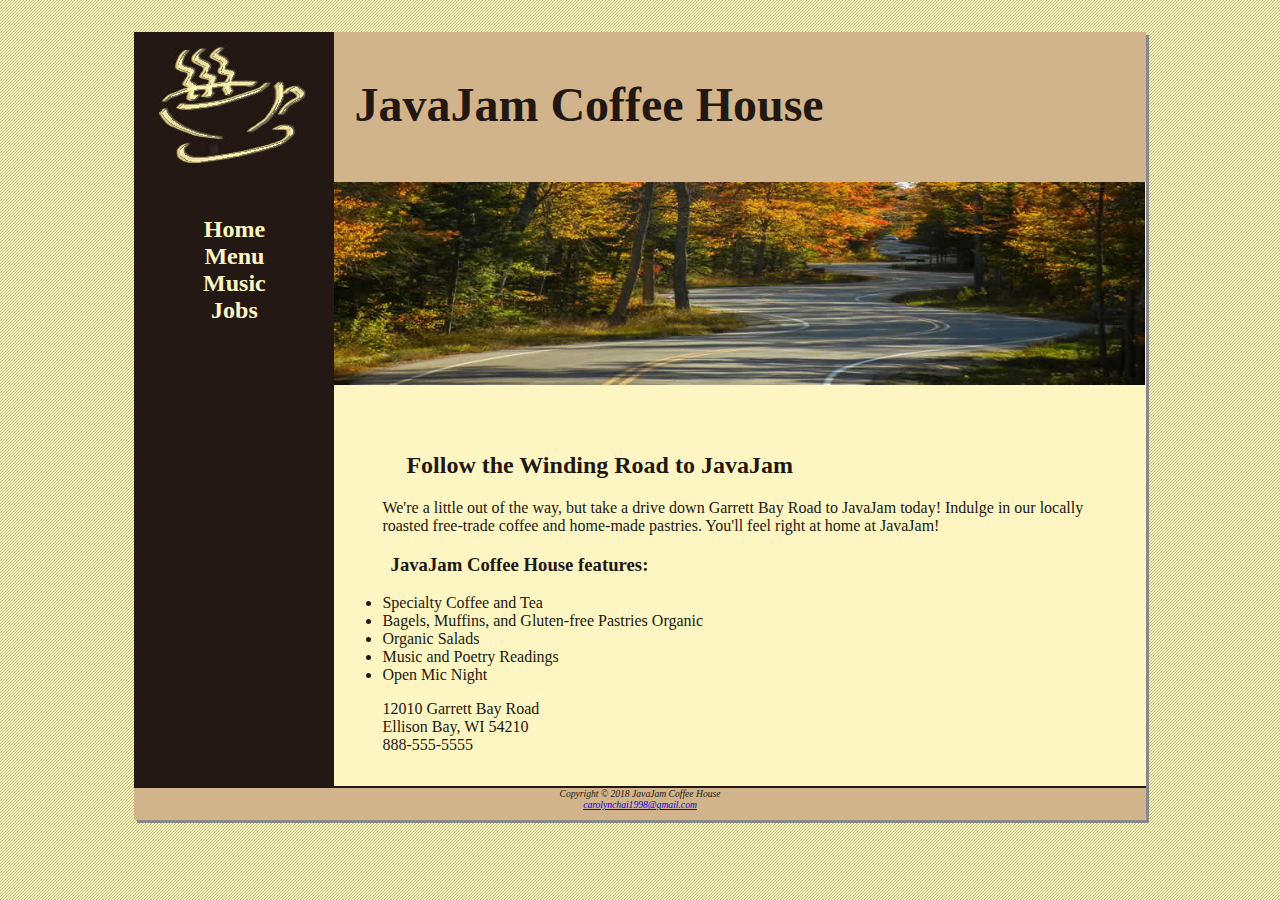
<file: index.html>
<!DOCTYPE html>
<html lang="en">
<head>
    <meta charset="UTF-8">
    <meta http-equiv="X-UA-Compatible" content="IE=edge">
    <meta name="viewport" content="width=device-width, initial-scale=1.0">
    <title>JavaJam Coffee House</title>
    <link rel="stylesheet" type="text/css" href="javajam.css">
</head>
<body>
    <div id="wrapper">
        <header>
            <h1>JavaJam Coffee House</h1>
        </header>
        <nav>
            <ul>
                <li><a href="index.html">Home</a></li>
                <li><a href="menu.html">Menu</a></li>
                <li><a href="music.html">Music</a></li>
                <li><a href="jobs.html">Jobs</a></li>
            </ul>
            
        </nav>
        <main>
            <div id="heroroad"></div>
            <h2>Follow the Winding Road to JavaJam</h2>
            <p>We're a little out of the way, but take a drive down Garrett Bay Road to JavaJam today! Indulge in our locally roasted free-trade coffee and home-made pastries. You'll feel right at home at JavaJam!</p>
            <h3>JavaJam Coffee House features:</h3>
            <ul>
                <li>Specialty Coffee and Tea</li>
                <li>Bagels, Muffins, and Gluten-free Pastries Organic</li>
                <li>Organic Salads</li>
                <li>Music and Poetry Readings </li>
                <li>Open Mic Night</li>
            </ul>

            <div>
                12010 Garrett Bay Road
                <br>Ellison Bay, WI 54210
                <br>888-555-5555
            </div>
        </main>
        <footer>
            Copyright © 2018 JavaJam Coffee House<br>
            <a 
                href="mailto:carolynchai1998@gmail.com">carolynchai1998@gmail.com
            </a>
        </footer>
    </div>
</body>
</html>
</file>
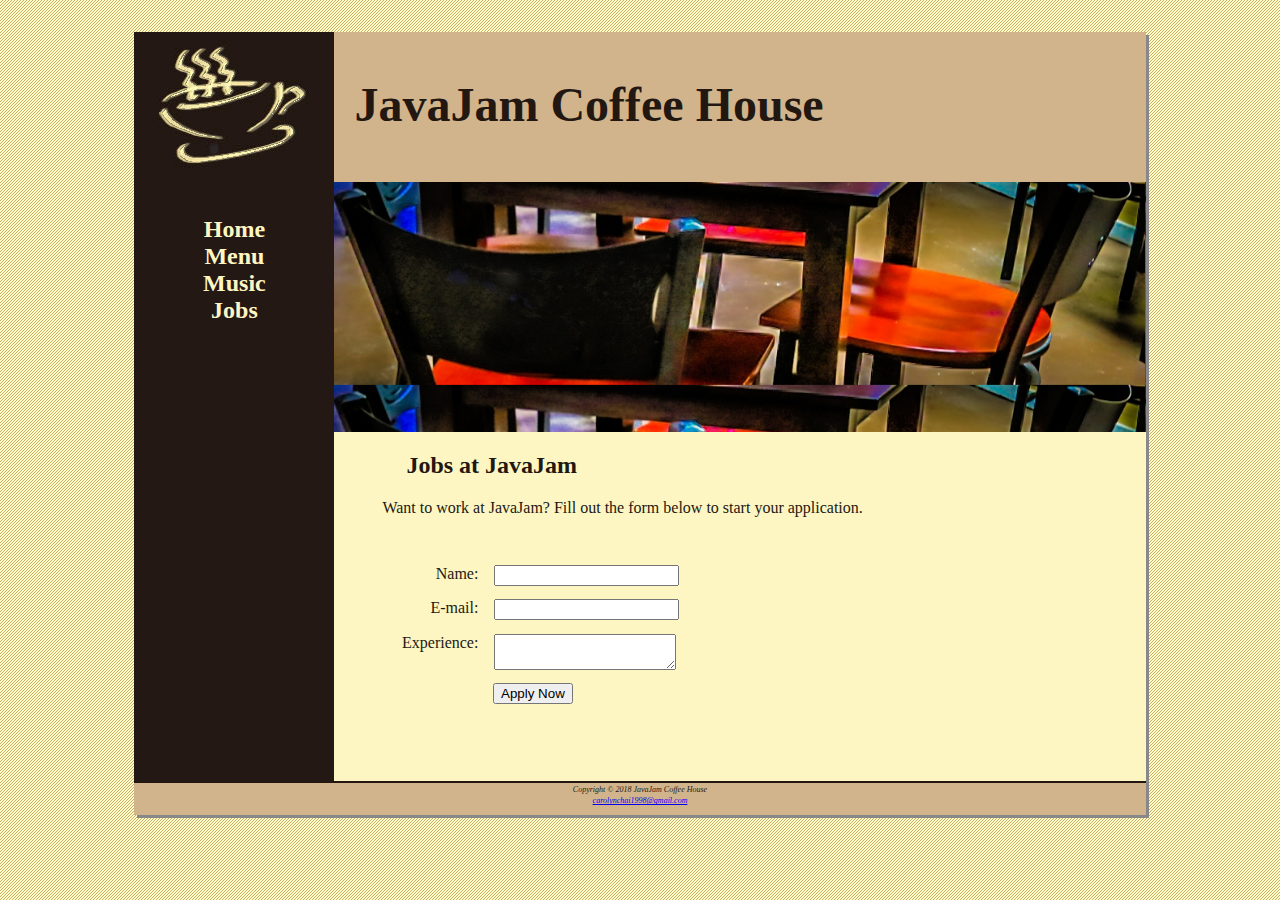
<file: jobs.html>
<!DOCTYPE html>
<html lang="en">
<head>
    <meta charset="UTF-8">
    <meta http-equiv="X-UA-Compatible" content="IE=edge">
    <meta name="viewport" content="width=device-width, initial-scale=1.0">
    <title>JavaJam Coffee House</title>
    <link rel="stylesheet" type="text/css" href="javajam.css">
</head>
<body>
    <div id="wrapper">
        <header>
            <h1>JavaJam Coffee House</h1>
        </header>
        
        <nav>
            <ul>
                <li><a href="index.html">Home</a></li>
                <li><a href="menu.html">Menu</a></li>
                <li><a href="music.html">Music</a></li>
                <li><a href="jobs.html">Jobs</a></li>
            </ul>
        </nav>
        <main>
        <div id="herojobs"></div>
        <h2>Jobs at JavaJam</h2>
            <p>Want to work at JavaJam? Fill out the form below to start your application.</p>
            <form method="post" action="http://webdevbasics.net/scripts/javajam8.php">
                <label for="myname">Name:</label>
                <input type="text" id="myname" name="myname">
                <label for="myEmail">E-mail:</label>
                <input type="text" id="myEmail" name="myEmail">
                <label for="myExperience">Experience:</label>
                <textarea name="myExperience" rows="2" cols="20"></textarea>
                <input type="submit" value="Apply Now" id="mySubmit">
            </form>
        </main>
        <footer>
            <small>
                <i>Copyright © 2018 JavaJam Coffee House<br>
                    <a 
                        href="mailto:carolynchai1998@gmail.com">carolynchai1998@gmail.com
                    </a>
                </i>
            </small>
        </footer>
    </div>
</body>
</html>
</file>
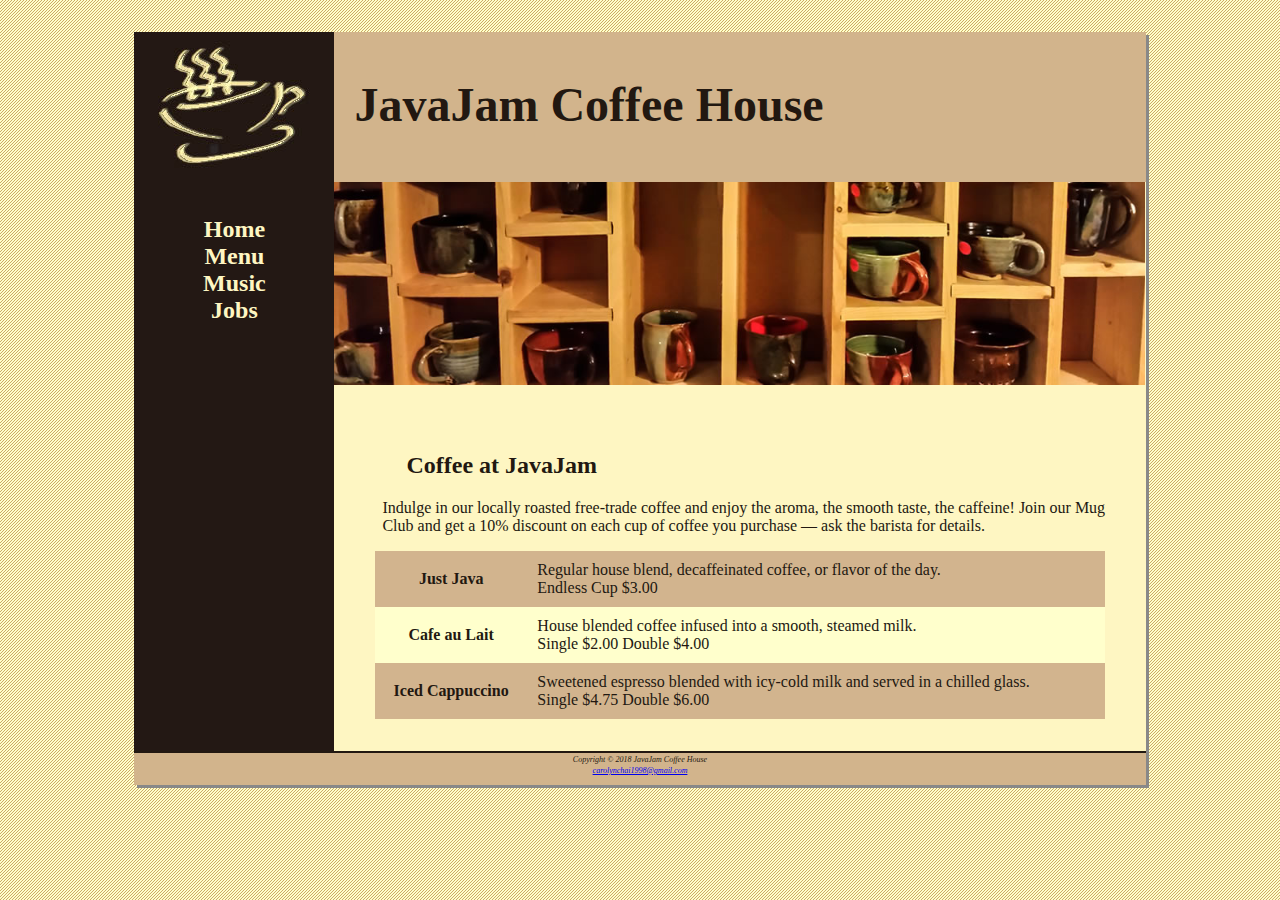
<file: menu.html>
<!DOCTYPE html>
<html lang="en">
<head>
    <meta charset="UTF-8">
    <meta http-equiv="X-UA-Compatible" content="IE=edge">
    <meta name="viewport" content="width=device-width, initial-scale=1.0">
    <title>JavaJam Coffee House</title>
    <link rel="stylesheet" type="text/css" href="javajam.css">
</head>
<body>
    <div id="wrapper">
        <header>
            <h1>JavaJam Coffee House</h1>
        </header>
        
        <nav>
            <ul>
                <li><a href="index.html">Home</a></li>
                <li><a href="menu.html">Menu</a></li>
                <li><a href="music.html">Music</a></li>
                <li><a href="jobs.html">Jobs</a></li>
            </ul>
        </nav>
        <main>
        <div id="heromugs"></div>
        <h2>Coffee at JavaJam</h2>
            <p>Indulge in our locally roasted free-trade coffee and enjoy the aroma, the smooth taste, the caffeine! Join our Mug Club and get a 10% discount on each cup of coffee you purchase &#8212 ask the barista for details.</p>
            <table>
                <tr>
                    <th><strong>Just Java</strong></th>
                    <td>Regular house blend, decaffeinated coffee, or flavor of the day.
                    <br/>Endless Cup $3.00</td>
                </tr>
                <tr>
                    <th><strong>Cafe au Lait</strong></th>
                    <td>House blended coffee infused into a smooth, steamed milk.
                    <br/>Single $2.00 Double $4.00</td>
                </tr>
                <tr>
                    <th><strong>Iced Cappuccino</strong></th>
                    <td>Sweetened espresso blended with icy-cold milk and served in a chilled glass.
                    <br/>Single $4.75 Double $6.00</td>
                </tr>
                
            </table>
        </main>
        <footer>
            <small>
                <i>Copyright © 2018 JavaJam Coffee House<br>
                    <a 
                        href="mailto:carolynchai1998@gmail.com">carolynchai1998@gmail.com
                    </a>
                </i>
            </small>
        </footer>
    </div>
</body>
</html>
</file>
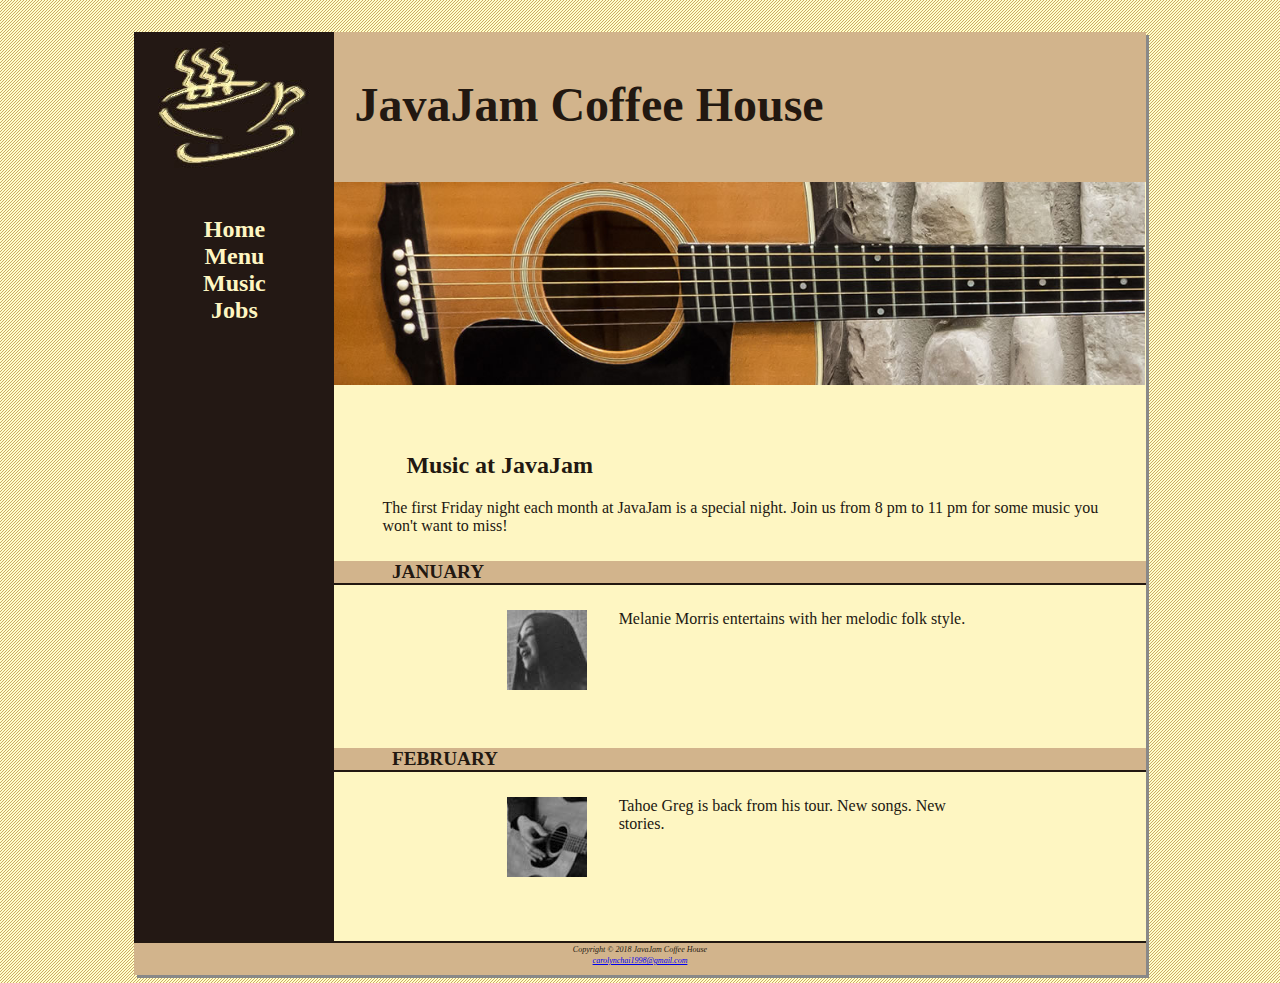
<file: music.html>
<!DOCTYPE html>
<html lang="en">
<head>
    <meta charset="UTF-8">
    <meta http-equiv="X-UA-Compatible" content="IE=edge">
    <meta name="viewport" content="width=device-width, initial-scale=1.0">
    <title>JavaJam Coffee House Music</title>
    <link rel="stylesheet" type="text/css" href="javajam.css">
    <link rel="icon" type="image/x-icon" href="favicon.ico">
</head>
<body>
    <div id="wrapper">
        <header>
            <h1>JavaJam Coffee House</h1>
        </header>
        
        <nav>
            <ul>
                <li><a href="index.html">Home</a></li>
                <li><a href="menu.html">Menu</a></li>
                <li><a href="music.html">Music</a></li>
                <li><a href="jobs.html">Jobs</a></li>
            </ul>
        </nav>
        <main>
            <div id="heroguitar"></div>
            <h2>Music at JavaJam</h2>
            <p>The first Friday night each month at JavaJam is a special night. Join us from 8 pm to 11 pm for some music you won't want to miss!</p>
            <h4>January</h4>
            <div class="details">
                <a href="melanie.jpg"><img src="melaniethumb.jpg" class="floatleft"></a>
                Melanie Morris entertains with her melodic folk style.
            </div>
            <h4>February</h4>
            <div class="details">
                <a href="greg.jpg"><img src="gregthumb.jpg" class="floatleft"></a>
                Tahoe Greg is back from his tour. New songs. New stories.
            </div>
        </main>
        <footer>
            <small>
                <i>Copyright © 2018 JavaJam Coffee House<br>
                    <a 
                        href="mailto:carolynchai1998@gmail.com">carolynchai1998@gmail.com
                    </a>
                </i>
            </small>
        </footer>
    </div>
</body>
</html>
</file>
<file: javajam.css>
body
    {background-color: #FCEBB6; 
    color: #221811; 
    font-family: Verdana;
    background-image: url("background.gif");
    }
header
    {background-color: #D2B48C; 
    height:150px;
    background-image: url("javajamlogo.jpg");
    background-repeat: no-repeat;
    }
h1
    {padding-top:45px;
    padding-left:220px;
    font-size:3em;
    }
nav
    {text-align:center; 
    font-weight:bold;
    font-size: 1.5em;
    padding-top:10px;
    width:200px;
    float:left
    }
nav a
    {text-decoration:none;
    }
nav a:link
    {color:#FEF6C2;
    }
nav a:visited
    {color:#D2B48C
    }
nav a:hover
    {color:#CC9933;
    }
nav ul
    {list-style-type:none;
    padding-left:0px;
    }
footer
    {background-color:#D2B48C; 
    font-size: 0.6em; 
    text-align:center; 
    font-style: italic; 
    padding-bottom:10px;
    border-top: solid 2px #221811
    }
#wrapper
    {width:80%; 
    margin-right:auto; 
    margin-left:auto;
    background-color:#231814;
    min-width:900px;
    max-width:1280px;
    box-shadow:3px 3px #888888
    }
h4
    {background-color:#D2B48C;
    font-size:1.2em;
    padding-left:.5em;
    padding-bottom:.25em;
    text-transform:uppercase;
    border-bottom:solid 2px #221811;
    padding-bottom:0px;
    float:none;
    }
main
    {padding-left:0;
    padding-right:0;
    padding-bottom:2em;
    display:block;
    margin-left:200px;
    padding-top:0;
    background-color:#FEF6C2;
    }
main div
    {padding-left:3em;
    padding-right:2em;
    }
main h2
    {padding-left:3em;
    padding-right:2em;
    }
main h3
    {padding-left:3em;
    padding-right:2em;
    }
main h4
    {padding-left:3em;
    padding-right:2em;
    }
main p
    {padding-left:3em;
    padding-right:2em;
    }
main div
    {padding-left:3em;
    padding-right:2em;
    }
main ul
    {padding-left:3em;
    padding-right:2em;
    }
main dt
    {padding-left:3em;
    padding-right:2em;
    }
main dd
    {padding-left:3em;
    padding-right:2em;
    }

.details
    {padding-left:20%;
    padding-right:20%;
    overflow:auto;
    }
img
    {padding-left:10px;
    padding-right:10px;
    }
*
    {box-sizing:border-box;
    }
#heroroad
    {background-image:url("heroroad.jpg");
    background-size:100%;
    height:250px;
    background-repeat:no-repeat;
    }
#heromugs
    {background-image:url("heromugs.jpg");
    background-size:100%;
    height:250px;
    background-repeat:no-repeat;
    }
#heroguitar
    {background-image:url("heroguitar.jpg");
    background-size:100%;
    height:250px;
    background-repeat:no-repeat;
    }
.floatleft
    {float:left;
    padding-right:2em;
    padding-bottom:2em;
    }
header, nav, main, footer
    {display:block;
    }
table
    {margin-left:auto;
    margin-right:auto;
    width:90%;
    border-spacing:0;
    background-color:#FFFFCC;
    
    }
table td
    {padding:10px;
    }
table th
    {padding:10px;
    }
tr:nth-of-type(odd)
    {background-color:#D2B48E;
    }
form
    {padding:2em;
    }
label
    {float:left;
    display:block;
    text-align:right;
    width:8em;
    padding-right:1em;
    }
input, textarea
    {display:block;
    margin-bottom:1em;
    }
#mySubmit
    {margin-left:9.5em;
    }
#herojobs
    {height:250px;
    background-image:url("herojobs.jpg");
    background-size:100%
    }
</file>
